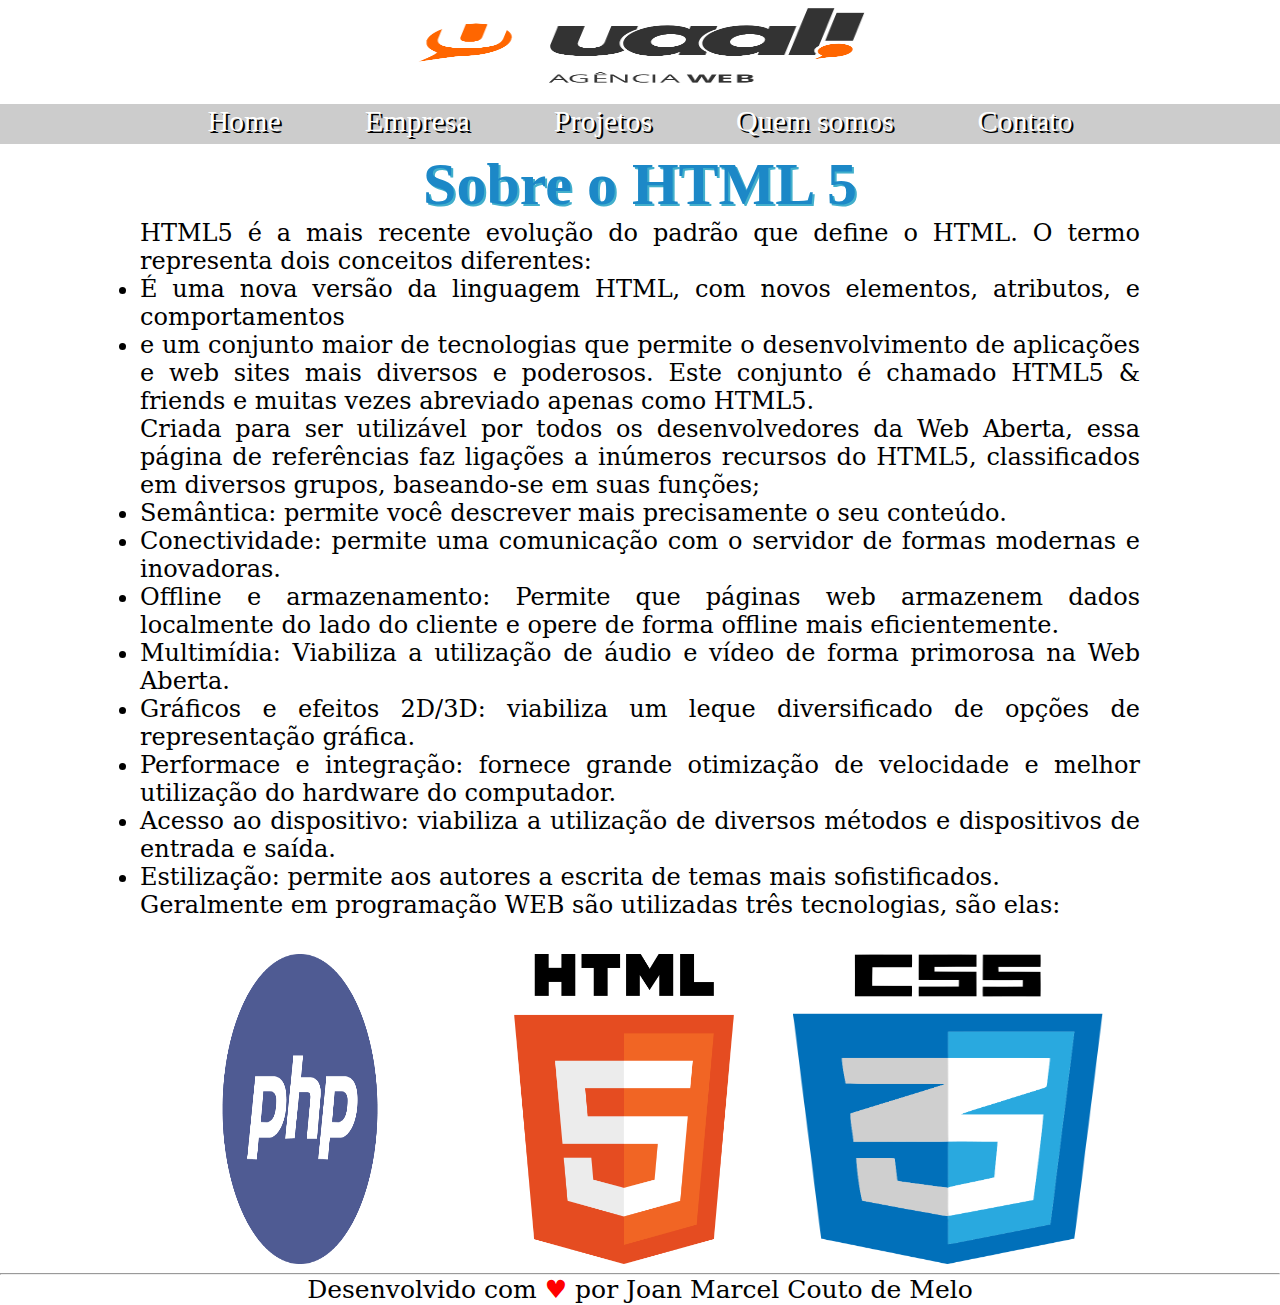
<file: html5_css3_fsss/index.html>
<!DOCTYPE html>
<html>
<head>
	<meta charset="utf-8">
	<link rel="stylesheet" type="text/css" href="estilo.css">
	<title>Minha página HTML</title>
</head>
<body>
	  <header class="topo">
        <center><img class="logomarca" src="logo.png" alt="Logomarca" title="Logomarca"></center>
        <div id="menu">
	         <ul>
	         	<li><a href="index.html">Home</a></li>
	         	<li><a href="empresa.html">Empresa</a></li>
	         	<li><a href="projetos.html">Projetos</a></li>
	         	<li><a href="quemsomos.html">Quem somos</a></li>
	         	<li><a href="contato.html">Contato</a></li>
	         </ul> 
    </header>
    <main class="conteudo">
       <h1 class="titulo_inicial">Sobre o HTML 5</h1>
       <p class="texto_inicial">HTML5 é a mais recente evolução do padrão que define o HTML. O termo representa dois conceitos diferentes:</p>
     <ul>
		<li class="texto_inicial">É uma nova versão da linguagem HTML, com novos elementos, atributos, e comportamentos</li>
		<li class="texto_inicial">e um conjunto maior de tecnologias que permite o desenvolvimento de aplicações e web sites mais diversos e poderosos. Este conjunto é chamado HTML5 & friends e muitas vezes abreviado apenas como HTML5.</li>
	</ul>
		<p class="texto_inicial">Criada para ser utilizável por todos os desenvolvedores da Web Aberta, essa página de referências faz ligações a inúmeros recursos do HTML5, classificados em diversos grupos, baseando-se em suas funções;</p>
	<ul>
		<li class="texto_inicial">Semântica: permite você descrever mais precisamente o seu conteúdo.</li>
		<li class="texto_inicial">Conectividade: permite uma comunicação com o servidor de formas modernas e inovadoras.</li>
		<li class="texto_inicial">Offline e armazenamento: Permite que páginas web armazenem dados localmente do lado do cliente e opere de forma offline mais eficientemente.</li>
		<li class="texto_inicial">Multimídia: Viabiliza a utilização de áudio e vídeo de forma primorosa na Web Aberta.</li>
		<li class="texto_inicial">Gráficos e efeitos 2D/3D: viabiliza um leque diversificado de opções de representação gráfica.</li>
		<li class="texto_inicial">Performace e integração: fornece grande otimização de velocidade e melhor utilização do hardware do computador.</li>
		<li class="texto_inicial">Acesso ao dispositivo: viabiliza a utilização de diversos métodos e dispositivos de entrada e saída.</li>
		<li class="texto_inicial">Estilização: permite aos autores a escrita de temas mais sofistificados.</li>
	</ul>
	<p class="texto_inicial">Geralmente em programação WEB são utilizadas três tecnologias, são elas:</p>
	<img class="img" src="php.png" alt="PHP" title="PHP">
	<img class="img" src="html5.png" alt="HMTL 5" title="HTML 5">
	<img class="img" src="css3.png" alt="CSS 3" title="CSS 3">
    </main>
    <hr>
    <footer class="footer">
       <p class="texto-rodape">Desenvolvido com <span style="color:red;">&hearts;</span> por Joan Marcel Couto de Melo</p> 
    </footer>

</body>
</html>
</file>
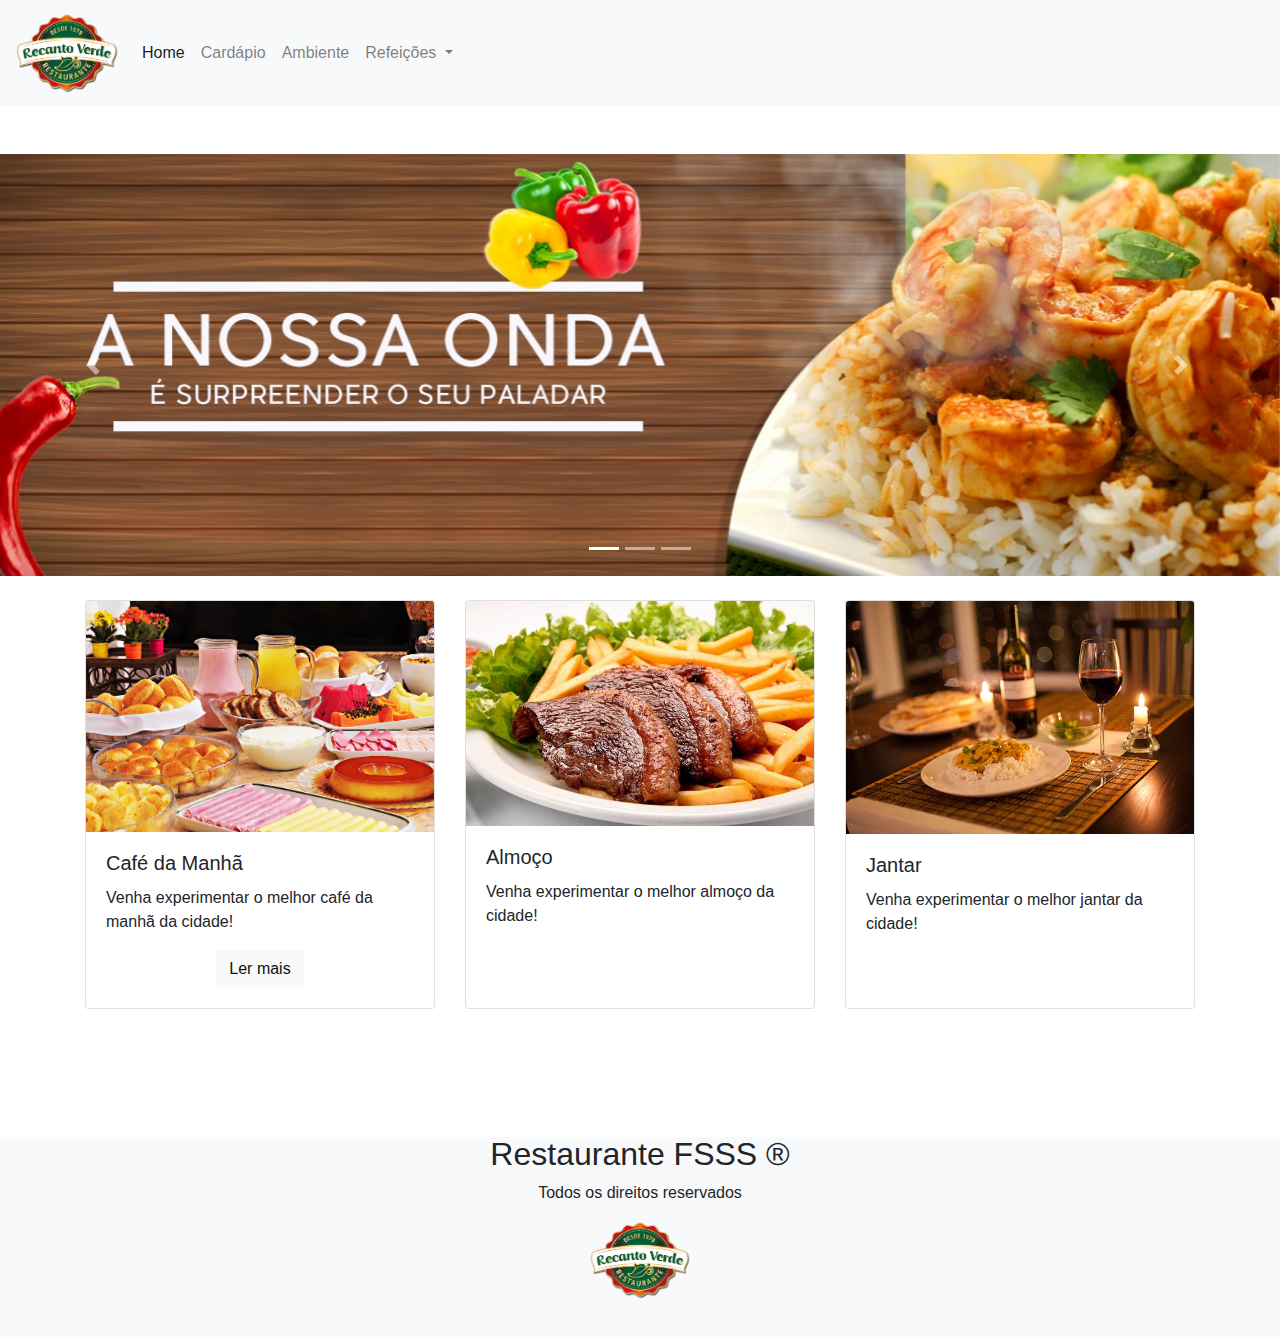
<file: site-bootstrap/index.html>
<!DOCTYPE html>
<html lang="pt-br">
<head>
	<title>Site com Bootstrap</title>
	<meta charset="utf-8">
	<link rel="stylesheet" type="text/css" href="css/layout.css">
	<link rel="stylesheet" type="text/css" href="css/bootstrap.css">
	<link rel="stylesheet" type="text/css" href="css/bootstrap.min.css">
	<script type="text/javascript" src="js/jquery.js"></script>
	<script type="text/javascript" src="http://code.jquery.com/jquery-2.2.3.min.js"></script>
	<script type="text/javascript" src="https://cdnjs.cloudflare.com/ajax/libs/popper.js/1.11.0/umd/popper.min.js"></script>
	<script type="text/javascript" src="js/bootstrap.js"></script>
	<script type="text/javascript" src="js/bootstrap.min.js"></script>
	
	<script type="text/javascript" src="js/popper.js"></script>

</head>
<body>
<nav class="navbar navbar-expand-lg navbar-light bg-light">
  <a class="navbar-brand" href="#"><img src="img/logo.png" title="Restaurante FSSS" alt="Restaurante FSSS" width="102" height="80"></a>
  <button class="navbar-toggler" type="button" data-toggle="collapse" data-target="#navbarNavDropdown" aria-controls="navbarNavDropdown" aria-expanded="false" aria-label="Toggle navigation">
    <span class="navbar-toggler-icon"></span>
  </button>
  <div class="collapse navbar-collapse" id="navbarNavDropdown">
    <ul class="navbar-nav">
      <li class="nav-item active">
        <a class="nav-link" href="index.html">Home <span class="sr-only">(current)</span></a>
      </li>
      <li class="nav-item">
        <a class="nav-link" href="cardapio.html">Cardápio</a>
      </li>
      <li class="nav-item">
        <a class="nav-link" href="ambiente.html">Ambiente</a>
      </li>
      <li class="nav-item dropdown">
        <a class="nav-link dropdown-toggle" href="#" id="navbarDropdownMenuLink" data-toggle="dropdown" aria-haspopup="true" aria-expanded="false">
          Refeições
        </a>
        <div class="dropdown-menu" aria-labelledby="navbarDropdownMenuLink">
          <a class="dropdown-item" href="cafe.html">Café da manhã</a>
          <a class="dropdown-item" href="almoco.html">Almoço</a>
          <a class="dropdown-item" href="jantar.html">Juntar</a>
        </div>
      </li>
    </ul>
  </div>
</nav>
<!-- -->
<br><br>
<div id="carouselExampleIndicators" class="carousel slide" data-ride="carousel">
  <ol class="carousel-indicators">
    <li data-target="#carouselExampleIndicators" data-slide-to="0" class="active"></li>
    <li data-target="#carouselExampleIndicators" data-slide-to="1"></li>
    <li data-target="#carouselExampleIndicators" data-slide-to="2"></li>
  </ol>
  <div class="carousel-inner">
    <div class="carousel-item active">
      <img class="d-block w-100" src="img/banner1.jpg" alt="Primeiro slide">
    </div>
    <div class="carousel-item">
      <img class="d-block w-100" src="img/banner2.jpg" alt="Segundo slide">
    </div>
    <div class="carousel-item">
      <img class="d-block w-100" src="img/banner3.jpg" alt="Terceiro slide">
    </div>
  </div>
  <a class="carousel-control-prev" href="#carouselExampleIndicators" role="button" data-slide="prev">
    <span class="carousel-control-prev-icon" aria-hidden="true"></span>
    <span class="sr-only">Previous</span>
  </a>
  <a class="carousel-control-next" href="#carouselExampleIndicators" role="button" data-slide="next">
    <span class="carousel-control-next-icon" aria-hidden="true"></span>
    <span class="sr-only">Next</span>
  </a>
</div>
<br>
<div class="container">
<div class="card-deck">
  <div class="card">
    <img class="card-img-top" src="img/cafe.jpg" alt="Card image cap">
    <div class="card-body">
      <h5 class="card-title">Café da Manhã</h5>
      <p class="card-text">Venha experimentar o melhor café da manhã da cidade!</p>
      <p class="card-text"><small class="text-muted"></small></p>
      <center><a href="cafe.html" class="btn btn-light">Ler mais</a></center>
    </div>
  </div>
  <div class="card">
    <img class="card-img-top" src="img/almoco.jpg" alt="Card image cap">
    <div class="card-body">
      <h5 class="card-title">Almoço</h5>
      <p class="card-text">Venha experimentar o melhor almoço da cidade!</p>
      <p class="card-text"><small class="text-muted"></small></p>
    </div>
  </div>
  <div class="card">
    <img class="card-img-top" src="img/jantar.jpg" alt="Card image cap">
    <div class="card-body">
      <h5 class="card-title">Jantar</h5>
      <p class="card-text">Venha experimentar o melhor jantar da cidade!</p>
      <p class="card-text"><small class="text-muted"></small></p>
    </div>
  </div>
</div>
<br><br>
</div>
<div class="footer">
	<center>

		<h2>Restaurante FSSS &reg;</h2>
		<p>Todos os direitos reservados</p>
		<img class="img-rodape" src="img/logo.png">
	</center>
	
</div>
</body>
</html>
</file>
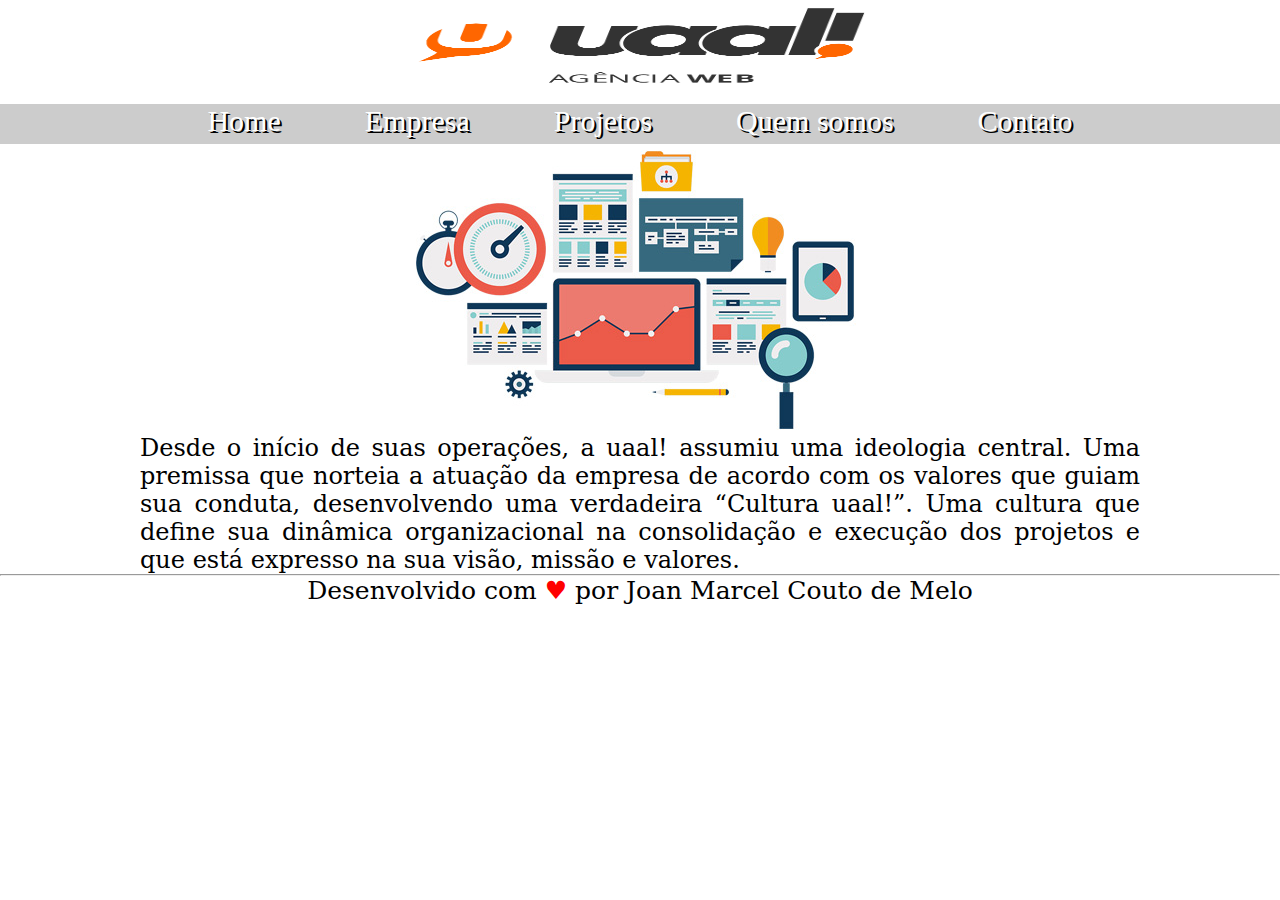
<file: html5_css3_fsss/empresa.html>
<!DOCTYPE html>
<html>
<head>
	<meta charset="utf-8">
	<link rel="stylesheet" type="text/css" href="estilo.css">
	<title>Minha página HTML</title>
</head>
<body>
	  <header class="topo">
        <center><img class="logomarca" src="logo.png" alt="Logomarca" title="Logomarca"></center>
        <div id="menu">
	         <ul>
	         	<li><a href="index.html">Home</a></li>
	         	<li><a href="empresa.html">Empresa</a></li>
	         	<li><a href="projetos.html">Projetos</a></li>
	         	<li><a href="quemsomos.html">Quem somos</a></li>
	         	<li><a href="contato.html">Contato</a></li>
	         </ul> 
    </header>
    <main class="conteudo">
    	<center><img src="empresa.jpg"></center>
    	<p class="texto_inicial">Desde o início de suas operações, a uaal! assumiu uma ideologia central. Uma premissa que norteia a atuação da empresa de acordo com os valores que guiam sua conduta, desenvolvendo uma verdadeira “Cultura uaal!”. Uma cultura que define sua dinâmica organizacional na consolidação e execução dos projetos e que está expresso na sua visão, missão e valores.</p>


    </main>
    <hr>
    <footer class="footer">
       <p class="texto-rodape">Desenvolvido com <span style="color:red;">&hearts;</span> por Joan Marcel Couto de Melo</p> 
    </footer>

</body>
</html>
</file>
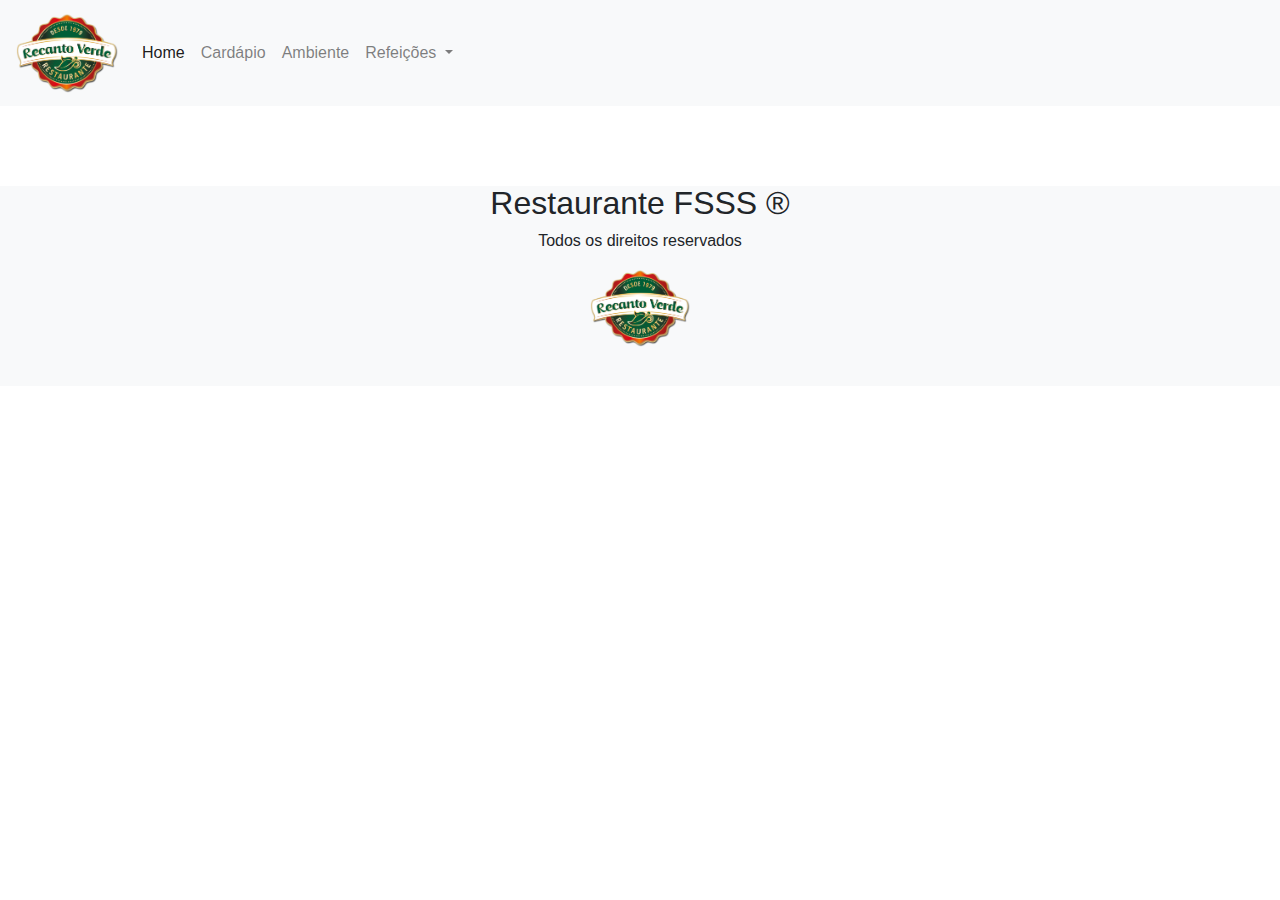
<file: site-bootstrap/cardapio.html>
<!DOCTYPE html>
<html lang="pt-br">
<head>
	<title>Site com Bootstrap</title>
	<meta charset="utf-8">
	<link rel="stylesheet" type="text/css" href="css/layout.css">
	<link rel="stylesheet" type="text/css" href="css/bootstrap.css">
	<link rel="stylesheet" type="text/css" href="css/bootstrap.min.css">
	<script type="text/javascript" src="js/jquery.js"></script>
	<script type="text/javascript" src="http://code.jquery.com/jquery-2.2.3.min.js"></script>
	<script type="text/javascript" src="https://cdnjs.cloudflare.com/ajax/libs/popper.js/1.11.0/umd/popper.min.js"></script>
	<script type="text/javascript" src="js/bootstrap.js"></script>
	<script type="text/javascript" src="js/bootstrap.min.js"></script>
	
	<script type="text/javascript" src="js/popper.js"></script>

</head>
<body>
<nav class="navbar navbar-expand-lg navbar-light bg-light">
  <a class="navbar-brand" href="#"><img src="img/logo.png" title="Restaurante FSSS" alt="Restaurante FSSS" width="102" height="80"></a>
  <button class="navbar-toggler" type="button" data-toggle="collapse" data-target="#navbarNavDropdown" aria-controls="navbarNavDropdown" aria-expanded="false" aria-label="Toggle navigation">
    <span class="navbar-toggler-icon"></span>
  </button>
  <div class="collapse navbar-collapse" id="navbarNavDropdown">
    <ul class="navbar-nav">
      <li class="nav-item active">
        <a class="nav-link" href="index.html">Home <span class="sr-only">(current)</span></a>
      </li>
      <li class="nav-item">
        <a class="nav-link" href="cardapio.html">Cardápio</a>
      </li>
      <li class="nav-item">
        <a class="nav-link" href="ambiente.html">Ambiente</a>
      </li>
      <li class="nav-item dropdown">
        <a class="nav-link dropdown-toggle" href="#" id="navbarDropdownMenuLink" data-toggle="dropdown" aria-haspopup="true" aria-expanded="false">
          Refeições
        </a>
        <div class="dropdown-menu" aria-labelledby="navbarDropdownMenuLink">
          <a class="dropdown-item" href="cafe.html">Café da manhã</a>
          <a class="dropdown-item" href="almoco.html">Almoço</a>
          <a class="dropdown-item" href="jantar.html">Juntar</a>
        </div>
      </li>
    </ul>
  </div>
</nav>


<div class="footer">
  <center>

    <h2>Restaurante FSSS &reg;</h2>
    <p>Todos os direitos reservados</p>
    <img class="img-rodape" src="img/logo.png">
  </center>
  
</div>
</body>
</html>
</file>
<file: html5_css3_fsss/estilo.css>
*{margin: 0; padding: 0;}
body{
	background-color: #FFF	;
}

.topo{
	background-color: #fff;
	width: 100%;
	height: 150px;
	margin: 0 auto;
}

#menu{
	text-align: center;
	width: 100%;
	height: 40px;
	background-color: #CCC;


}

#menu ul{
	margin-top: 0px;
}

#menu ul li{
	text-decoration: none;
	display: inline;
	margin: 40px;

}

#menu ul li a{
	text-decoration: none;
	font-size: 30px;
	color: #FFF;
	text-shadow: 2px 2px #000;
}

#menu ul li a:hover{
	color:#09F;
}

.logomarca{
	width: 600px;
	height: 100px;
}

.conteudo{
	width: 1000px;
	margin: 0 auto;

}

.img{
	margin-top: 30px;
	width: 310px;
	height: 310px;
	border: 5px solid #FFF;
	
}

.titulo_inicial{
	font-size: 60px;
	color: #1C88C7;
	text-align: center;
	text-shadow: 2px 2px #42AFCC;

}

.texto_inicial{
	font-size: 24px;
	text-align: justify;
	font-family: "Georgia", "Palatino", "serif";

}

.footer{
	width: 100%;
	height: 30px;	
}

.texto-rodape{
	text-align: center;
	font-family: "Georgia", "Palatino", "serif";
	font-size: 25px;
}
</file>
<file: site-bootstrap/css/layout.css>
.footer{
	background: #f8f9fa;
	height: 200px;
	width: 100%;
	margin-top: 80px;
}

.img-rodape{
	height: 78px;
	width: 100px;
	
}
</file>
